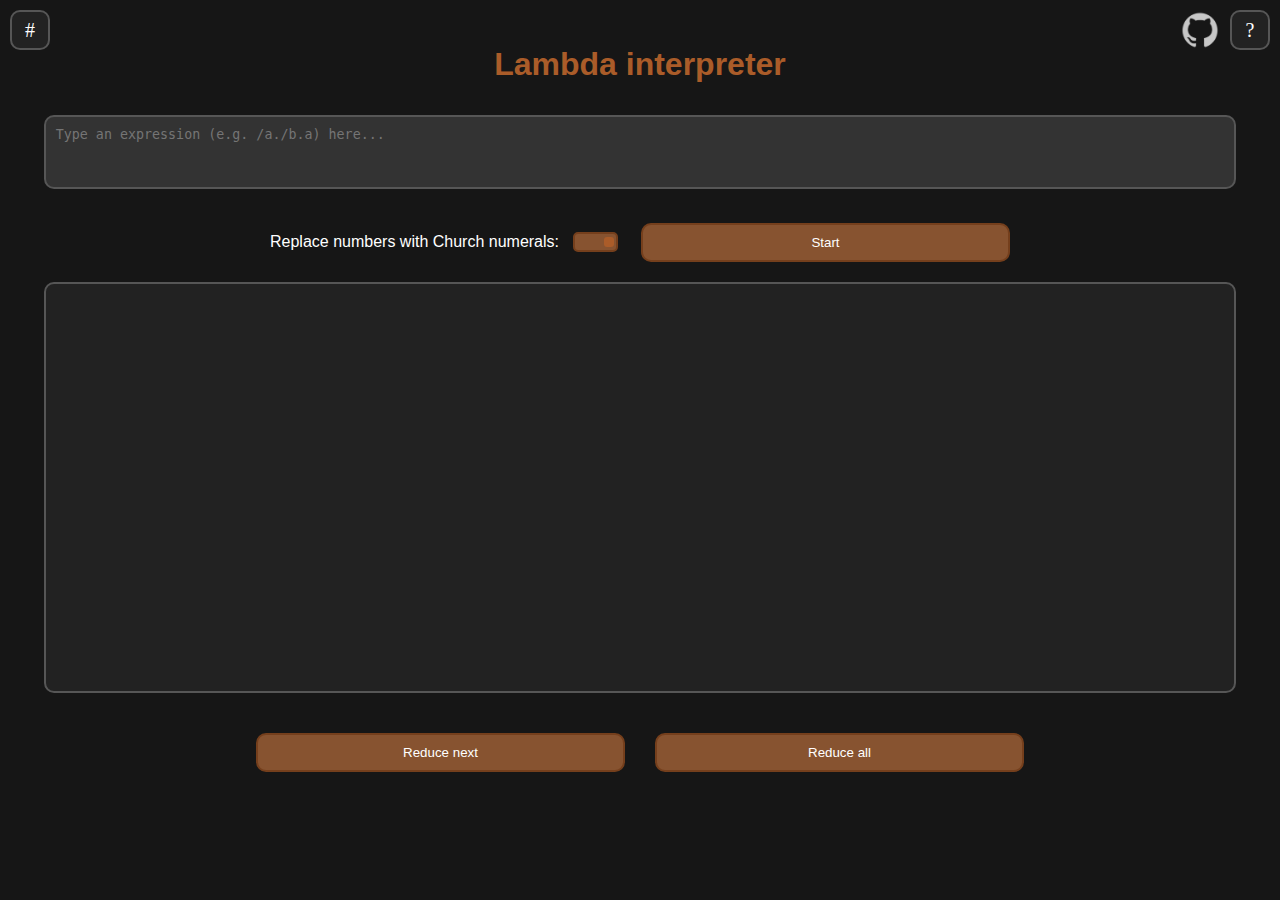
<file: index.html>
<!DOCTYPE html>
<html lang="en">
<head>
    <meta charset="UTF-8">
    <meta name="viewport" content="width=device-width, initial-scale=1.0">
    <title>Lambda interpreter</title>
	<link rel="icon" href="icon.png" type="image/png">
    <link rel="stylesheet" href="lambda.css">
	<script src="lambda.js"></script>
	<script src="parsing.js"></script>
	<script src="reducing.js"></script>
	<script src="define.js"></script>
</head>
<body>
	<h1 class="orangeTitle">Lambda interpreter</h1>
	<textarea wrap="soft" class="orangeInput orangeScrollable" style="margin-top: 10px; width: 95%; max-height: 8%; height: 8%;" placeholder="Type an expression (e.g. /a./b.a) here..."></textarea>
	
	<div style="display: flex; justify-content: center; align-items: center; gap: 20px; margin-top: 10px;">
		<div style="display: flex; justify-content: center; align-items: center; gap: 10px; margin-top: 20px;">
			<label for="churchToggle">Replace numbers with Church numerals:</label>
			<input type=checkbox class="orangeCheckbox" id="churchToggle" checked>
		</div>
		<button class="orangeButton" id="startButton">Start</button>
	</div>
	
	<div class="orangeReadonlyBox orangeScrollable" style="height: 43vh; max-height: 43vh; overflow-y: auto; width: 95%; min-height: 30px;"></div>
	<div style="display: flex; justify-content: center; gap: 30px;">
		<button class="orangeButton" id="nextButton">Reduce next</button>
		<button class="orangeButton" id="runButton">Reduce all</button>
	</div>
	
	<button class="smallButton" style="position: fixed; top: 10px; right: 10px;" title="Help" id="openHelpButton">?</button>
	<button class="smallButton" style="position: fixed; top: 10px; left: 10px;" title="Define" id="openDefineButton">#</button>
	
	<a href="https://github.com/siljamdev/lambdainterpreter">
		<img style="position: fixed; top: 10px; right: 60px; width: 40px; height: 40px;" src="github.png" alt="GitHub repo">
	</a>
	
	<div class="panelRight" id="helpPanel">
		<div class="panelContent orangeScrollable">
			<h1 class="orangeTitle">Help</h1>
			<h3 class="orangeTitle">Parsing</h3>
			<p style="text-align: left;">You can write lambda expressions in the input box.</p>
			<p style="text-align: left;">Variable names are lowercase letters and may be followed by a number 0-9 (a, b, a0, w8)</p>
			<p style="text-align: left;">Functions can be written with \ or / instead of λ and there is support for multiple arguments: /ab.a is the same as /a./b.a</p>
			<p style="text-align: left;">Applications must be written between (). Also, there can be more than two arguments: (a b a b c) is the same as ((((a b) a) b) c). This is the left to right priority</p>
			<p style="text-align: left;">Another type of applications is written between []. This is the right to left priority: [a b a b c] is the same as (a (b (a (b c))))</p>
			<p style="text-align: left;">If enabled, numbers(in decimal base) will be transformed to their <a href="https://en.wikipedia.org/wiki/Church_encoding" class="orangeLink">Church encoding</a> counterpart.</p>
			<br>
			<h3 class="orangeTitle">Reducing</h3>
			<p style="text-align: left;">Once you have written an expression and it has been parsed, you can <a href="https://en.wikipedia.org/wiki/Lambda_calculus#%CE%B2-reduction_2" class="orangeLink">β-reduce</a> it</p>
			<p style="text-align: left;">You can β-reduce it a single step or as many as needed to achive the β-normal form</p>
			<p style="text-align: left;">Be careful because the last option can not be stopped, so if an expression does not have a β-normal form, it will fun forever</p>
			<p style="text-align: left;">Reduced forms will not retain the names of the variables and will use the earliest possible, maybe even longer than one charachter. This is only a way of representing it</p>
			<p style="text-align: left;">Reduced forms will show unbound variables as U + a number</p>
			<br>
			<h3 class="orangeTitle">Defining</h3>
			<p style="text-align: left;">You can define useful functions in the define menu. Then, you can use them by preceding the # symbol to the name (for example #add)</p>
			<p style="text-align: left;">The definitions should be entirely self-contained and independent, because thats how they will be parsed</p>
			<p style="text-align: left;">There are some pre-defined functions, used with boolean logic and basic arithmetic</p>
			<br>
			<h3 class="orangeTitle">Interal operation</h3>
			<p style="text-align: left;">Internally, this interpreter works with <a href="https://en.wikipedia.org/wiki/De_Bruijn_index" class="orangeLink">De Bruijn indexing</a>. Thats the reason why there is no name retention</p>
		</div>
		<button class="orangeButton" style="margin-left: auto; margin-right: auto;" id="closeHelpButton">Close</button>
	</div>
	
	<div class="panelLeft" id="definePanel">
		<div class="panelContent orangeScrollable">
			<h1 class="orangeTitle">Definitions</h1>
			<div id="defineContainer">
				<div class="orangeReadonlyBox definePocket.show">
					<input type=text class="orangeInput defineName" oninput="ensureOnlyLetters(this);" placeholder="Name" value="true"></input>
					<input type=text class="orangeInput defineDef" placeholder="Definition" value="λab.a"></input>
				</div>
				<div class="orangeReadonlyBox definePocket.show">
					<input type=text class="orangeInput defineName" oninput="ensureOnlyLetters(this);" placeholder="Name" value="false"></input>
					<input type=text class="orangeInput defineDef" placeholder="Definition" value="λab.b"></input>
				</div>
				<div class="orangeReadonlyBox definePocket.show">
					<input type=text class="orangeInput defineName" oninput="ensureOnlyLetters(this);" placeholder="Name" value="and"></input>
					<input type=text class="orangeInput defineDef" placeholder="Definition" value="λab.(a b a)"></input>
				</div>
				<div class="orangeReadonlyBox definePocket.show">
					<input type=text class="orangeInput defineName" oninput="ensureOnlyLetters(this);" placeholder="Name" value="or"></input>
					<input type=text class="orangeInput defineDef" placeholder="Definition" value="λab.(a a b)"></input>
				</div>
				<div class="orangeReadonlyBox definePocket.show">
					<input type=text class="orangeInput defineName" oninput="ensureOnlyLetters(this);" placeholder="Name" value="not"></input>
					<input type=text class="orangeInput defineDef" placeholder="Definition" value="λa.(a #false #true)"></input>
				</div>
				<div class="orangeReadonlyBox definePocket.show">
					<input type=text class="orangeInput defineName" oninput="ensureOnlyLetters(this);" placeholder="Name" value="succ"></input>
					<input type=text class="orangeInput defineDef" placeholder="Definition" value="λnfx.(f (n f x))"></input>
				</div>
				<div class="orangeReadonlyBox definePocket.show">
					<input type=text class="orangeInput defineName" oninput="ensureOnlyLetters(this);" placeholder="Name" value="sum"></input>
					<input type=text class="orangeInput defineDef" placeholder="Definition" value="λnmfx.((n f) (m f x))"></input>
				</div>
				<div class="orangeReadonlyBox definePocket.show">
					<input type=text class="orangeInput defineName" oninput="ensureOnlyLetters(this);" placeholder="Name" value="mult"></input>
					<input type=text class="orangeInput defineDef" placeholder="Definition" value="λnmf.[n m f])"></input>
				</div>
			</div>
			<button class="smallButton" title="Add" id="addDefineButton">+</button>
		</div>
		<button class="orangeButton" style="margin-left: auto; margin-right: auto;" id="closeDefineButton">Close</button>
	</div>
	
</body>
</file>
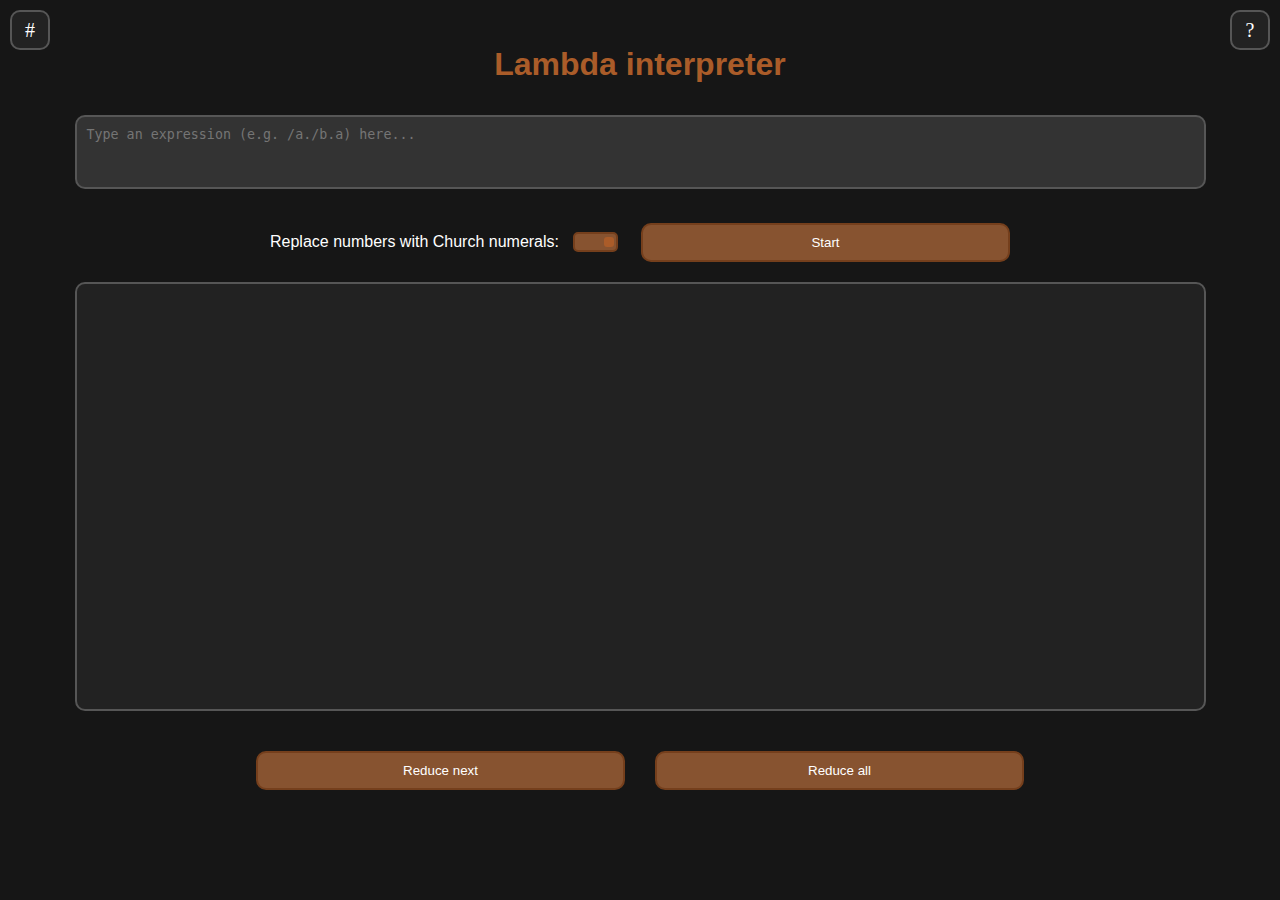
<file: lambda.html>
<!DOCTYPE html>
<html lang="en">
<head>
    <meta charset="UTF-8">
    <meta name="viewport" content="width=device-width, initial-scale=1.0">
    <title>Lambda interpreter</title>
	<link rel="icon" href="icon.png" type="image/png">
    <link rel="stylesheet" href="lambda.css">
	<script src="lambda.js"></script>
	<script src="parsing.js"></script>
	<script src="reducing.js"></script>
	<script src="define.js"></script>
</head>
<body>
	<h1 class="orangeTitle">Lambda interpreter</h1>
	<textarea wrap="soft" class="orangeInput orangeScrollable" style="margin-top: 10px; width: 90%; max-height: 8%; height: 8%;" placeholder="Type an expression (e.g. /a./b.a) here..."></textarea>
	
	<div style="display: flex; justify-content: center; align-items: center; gap: 20px; margin-top: 10px;">
		<div style="display: flex; justify-content: center; align-items: center; gap: 10px; margin-top: 20px;">
			<label for="churchToggle">Replace numbers with Church numerals:</label>
			<input type=checkbox class="orangeCheckbox" id="churchToggle" checked>
		</div>
		<button class="orangeButton" id="startButton">Start</button>
	</div>
	
	<div class="orangeReadonlyBox orangeScrollable" style="height: 45vh; max-height: 45vh; overflow-y: auto; width: 90%; min-height: 30px;"></div>
	<div style="display: flex; justify-content: center; gap: 30px;">
		<button class="orangeButton" id="nextButton">Reduce next</button>
		<button class="orangeButton" id="runButton">Reduce all</button>
	</div>
	
	<button class="smallButton" style="position: fixed; top: 10px; right: 10px;" title="Help" id="openHelpButton">?</button>
	<button class="smallButton" style="position: fixed; top: 10px; left: 10px;" title="Define" id="openDefineButton">#</button>
	
	<div class="panelRight" id="helpPanel">
		<div class="panelContent orangeScrollable">
			<h1 class="orangeTitle">Help</h1>
			<h3 class="orangeTitle">Parsing</h3>
			<p style="text-align: left;">You can write lambda expressions in the input box.</p>
			<p style="text-align: left;">Variable names are lowercase letters and may be followed by a number 0-9 (a, b, a0, w8)</p>
			<p style="text-align: left;">Functions can be written with \ or / instead of λ and there is support for multiple arguments: /ab.a is the same as /a./b.a</p>
			<p style="text-align: left;">Applications must be written between (). Also, there can be more than two arguments: (a b a b c) is the same as ((((a b) a) b) c). This is the left to right priority</p>
			<p style="text-align: left;">Another type of applications is written between []. This is the right to left priority: [a b a b c] is the same as (a (b (a (b c))))</p>
			<p style="text-align: left;">If enabled, numbers(in decimal base) will be transformed to their Church encoding counterpart.</p>
			<br>
			<h3 class="orangeTitle">Reducing</h3>
			<p style="text-align: left;">Once you have written an expression and it has been parsed, you can β-reduce it</p>
			<p style="text-align: left;">You can β-reduce it a single step or as many as needed to achive the β-normal form</p>
			<p style="text-align: left;">Be careful because the last option can not be stopped, so if an expression does not have a β-normal form, it will fun forever</p>
			<p style="text-align: left;">Reduced forms will not retain the name sof the variables and will use the earliest possible, maybe even longer than one charachter. This is only a way of representing it</p>
			<p style="text-align: left;">Reduced forms will show unbound variables as U + a number</p>
			<br>
			<h3 class="orangeTitle">Defining</h3>
			<p style="text-align: left;">You can define useful functions in the define menu. Then, you can use them by preceding the # symbol to the name (for example #add)</p>
			<br>
			<h3 class="orangeTitle">Interal operation</h3>
			<p style="text-align: left;">Internally, this interpreter works with De Bruijn indexing. Thats the reason why there is no name retention</p>
		</div>
		<button class="orangeButton" id="closeHelpButton">Close</button>
	</div>
	
	<div class="panelLeft" id="definePanel">
		<div class="panelContent orangeScrollable">
			<h1 class="orangeTitle">Definitions</h1>
			<div id="defineContainer">
				<div class="orangeReadonlyBox definePocket.show">
					<input type=text class="orangeInput defineName" oninput="ensureOnlyLetters(this);" placeholder="Name" value="true"></input>
					<input type=text class="orangeInput defineDef" placeholder="Definition" value="λab.a"></input>
				</div>
				<div class="orangeReadonlyBox definePocket.show">
					<input type=text class="orangeInput defineName" oninput="ensureOnlyLetters(this);" placeholder="Name" value="false"></input>
					<input type=text class="orangeInput defineDef" placeholder="Definition" value="λab.b"></input>
				</div>
				<div class="orangeReadonlyBox definePocket.show">
					<input type=text class="orangeInput defineName" oninput="ensureOnlyLetters(this);" placeholder="Name" value="and"></input>
					<input type=text class="orangeInput defineDef" placeholder="Definition" value="λab.(a b a)"></input>
				</div>
				<div class="orangeReadonlyBox definePocket.show">
					<input type=text class="orangeInput defineName" oninput="ensureOnlyLetters(this);" placeholder="Name" value="or"></input>
					<input type=text class="orangeInput defineDef" placeholder="Definition" value="λab.(a a b)"></input>
				</div>
				<div class="orangeReadonlyBox definePocket.show">
					<input type=text class="orangeInput defineName" oninput="ensureOnlyLetters(this);" placeholder="Name" value="not"></input>
					<input type=text class="orangeInput defineDef" placeholder="Definition" value="λa.(a #false #true)"></input>
				</div>
				<div class="orangeReadonlyBox definePocket.show">
					<input type=text class="orangeInput defineName" oninput="ensureOnlyLetters(this);" placeholder="Name" value="succ"></input>
					<input type=text class="orangeInput defineDef" placeholder="Definition" value="λnfx.(f (n f x))"></input>
				</div>
				<div class="orangeReadonlyBox definePocket.show">
					<input type=text class="orangeInput defineName" oninput="ensureOnlyLetters(this);" placeholder="Name" value="sum"></input>
					<input type=text class="orangeInput defineDef" placeholder="Definition" value="λnmfx.((n f) (m f x))"></input>
				</div>
			</div>
			<button class="smallButton" title="Add" id="addDefineButton">+</button>
		</div>
		<button class="orangeButton" id="closeDefineButton">Close</button>
	</div>
	
</body>
</file>
<file: lambda.css>
body{
	font-family: Arial, sans-serif;
	margin: 20px;
	padding: 5px;
	text-align: center;
	background-color: #161616;
	color: white;
}

.orangeTitle{
	color: #AA5C29;
}

.orangeInput{
	padding: 10px;
	color: white;
	background-color: #333;
	border: 2px solid #565656;
	border-radius: 10px;
	outline: 2px solid transparent;
	resize: none;
	transition: background-color 0.2s ease, border-color 0.2s ease, outline 0.2s ease;
}
.orangeInput:hover{
	background-color: #565656;
	cursor: text;
	border: 2px solid #828282;
}
.orangeInput:focus{
	outline: 2px solid #BBBBBB;
}

.orangeScrollable::-webkit-scrollbar {
	width: 10px;
	height: 12px;
}
.orangeScrollable::-webkit-scrollbar-thumb {
	background-color: #875330; /* Thumb color */
	border-radius: 10px; /* Rounded corners for the scrollbar thumb */
	border: 3px solid #161616; /* Border around the thumb to create separation */
	transition: background-color 0.2s ease;
}
.orangeScrollable::-webkit-scrollbar-track {
	background: transparent; /* Background of the track */
	border-radius: 10px; /* Rounded corners for the track */
}
.orangeScrollable::-webkit-scrollbar-thumb:hover {
	background-color: #AA5C29; /* Change color when hovered */
	cursor: pointer;
	transition: background-color 0.2s ease;
}

.orangeButton{
	padding: 10px;
	margin-top: 20px;
	width: 30%;
	color: white;
	background-color: #875330;
	border: 2px solid #753F1C;
	border-radius: 10px;
	transition: background-color 0.2s ease, border-color 0.2s ease;
}
.orangeButton:hover{
	background-color: #AA5C29;
	cursor: pointer;
	border: 2px solid #843D11;
}
.orangeButton.green {
	background-color: #60C611;
	border-color: #4C990D;
}
.orangeButton.red {
	background-color: #BC301E;
	border-color: #8E261B;
}

.orangeReadonlyBox {
	font-family: Consolas;
	display: block;
	text-align: left;
	padding: 10px;
	margin: 20px auto;
	color: white;
	background-color: #222;
	border: 2px solid #565656;
	border-radius: 10px;
	transition: background-color 0.2s ease, border-color 0.2s ease;
}
.orangeReadonlyBox:hover{
	background-color: #333;
	cursor: text;
}

.smallButton{
	width: 40px;
    height: 40px;
	font-size: 20px;
	font-family: Consolas;
	text-align: center;
	border-radius: 10px;
	color: white;
	background-color: #222;
	border: 2px solid #565656;
	transition: background-color 0.2s ease, border-color 0.2s ease;
}
.smallButton:hover{
	background-color: #333;
	cursor: pointer;
}

.panelRight {
    position: fixed;
    top: 0;
    right: -35%; /* Initially off-screen */
    width: 30%;
    height: 100%;
    background-color: #161616;
	border-left: 2px solid #363636;
    box-shadow: -4px 0 10px #000000A0;
    z-index: 1001;
    transition: right 0.3s ease-in-out; /* Smooth sliding animation */
}

.panelLeft {
    position: fixed;
    top: 0;
    left: -35%; /* Initially off-screen */
    width: 30%;
    height: 100%;
    background-color: #161616;
	border-right: 2px solid #363636;
    box-shadow: -4px 0 10px #000000A0;
    z-index: 1001;
    transition: left 0.3s ease-in-out; /* Smooth sliding animation */
}

.panelContent {
    padding: 20px;
	height: 85%;
	overflow-y: auto;
}

.definePocket{
	height: auto;
	/* width: 90%; */
	display: flex;
	flex-direction: row;
	gap: 10px;
	align-items: center;
	
	opacity: 0;
	transform: translateY(-10px);
	transition: opacity 0.3s ease, transform 0.3s ease;
}
.definePocket.show{
	opacity: 1;
	transform: translateY(0);
}

.defineName{
	width: 35%;
	height: 90%;
}

.defineDef{
	width: 50%;
	height: 90%;
}

input[type="checkbox"].orangeCheckbox {
	appearance: none; /* Removes default styling */
	width: 45px;
	height: 20px;
	background-color: #333;
	border: 2px solid #565656;
	cursor: pointer;
	position: relative;
	border-radius: 5px;
	transition: background-color 0.2s ease, border-color 0.2s ease;
}
input[type="checkbox"].orangeCheckbox:hover{
	background-color: #565656;
	border-color: #828282;
}
input[type="checkbox"].orangeCheckbox:checked {
	background-color: #875330;
	border-color: #753F1C;
}
input[type="checkbox"].orangeCheckbox:checked:hover{
	background-color: #AA5C29;
	border-color: #843D11;
}
input[type="checkbox"].orangeCheckbox::before {
	content: "";
	display: block;
	width: 10px;
	height: 10px;
	border-radius: 3px;
	background-color: #565656;
	position: absolute;
	top: 50%;
	left: 4px;
	transform: translateY(-50%);
	transition: background-color 0.2s ease, left 0.2s ease;
}
input[type="checkbox"].orangeCheckbox:hover::before{
	background-color: #828282;
}
input[type="checkbox"].orangeCheckbox:checked::before {
	background-color: #AA5C29;
	position: absolute;
	top: 50%;
	left: 29px;
	transform: translateY(-50%);
}
input[type="checkbox"].orangeCheckbox:checked:hover::before{
	background-color: #843D11;
}
</file>
